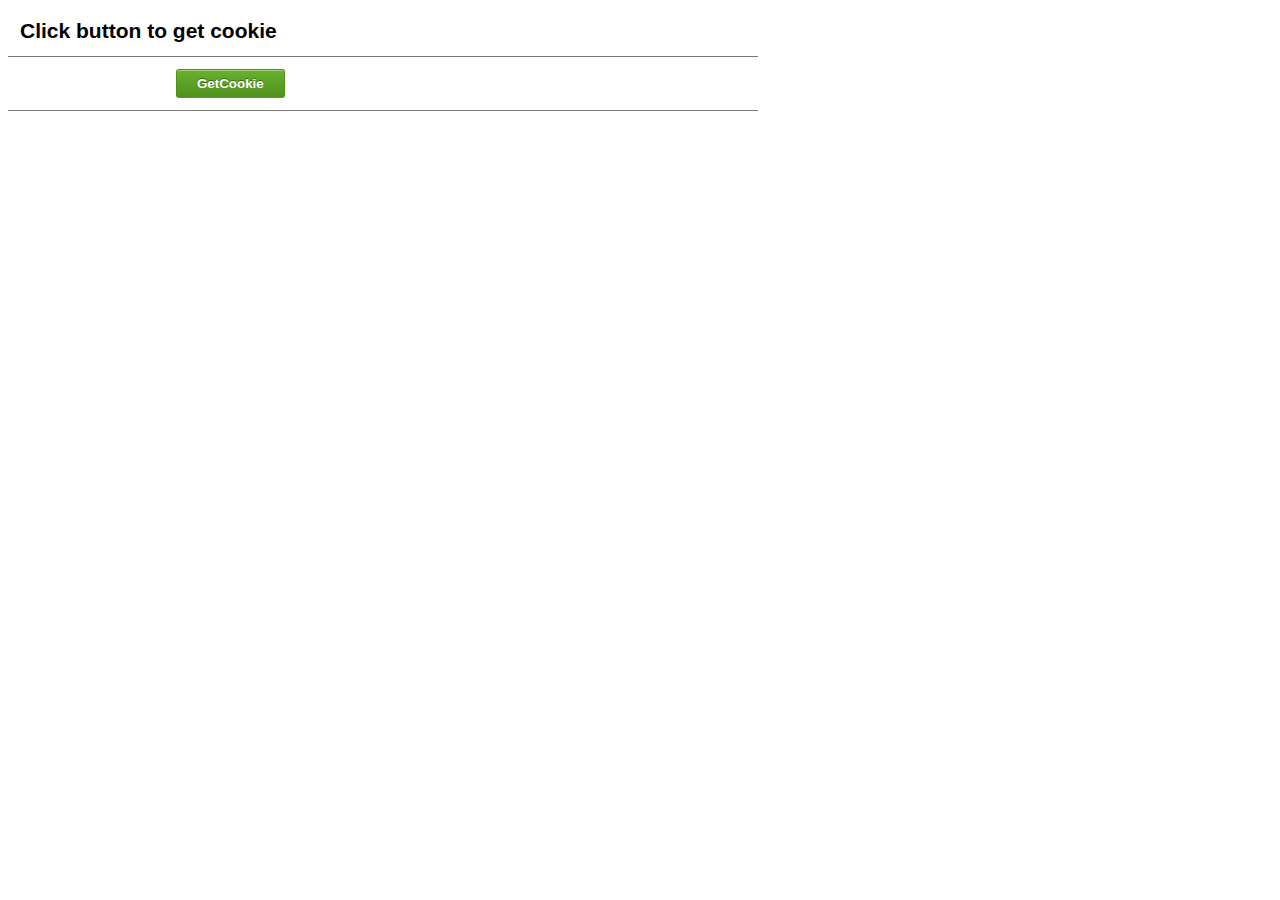
<file: cookie.html>
<!DOCTYPE html>
<html>
<head>
    <meta charset="utf-8">
    <title>Login</title>
    <link rel="stylesheet" media="screen" href="styles.css" >
</head>
<body>

<form class="common_form" action="" method="post" >
  <ul>
    <li>
         <h2>Click button to get cookie</h2>
          </li>
  <li>
    <button class="submit" type="submit">GetCookie</button>
</li>

</ul>

</form>


</body>
</html>
</file>
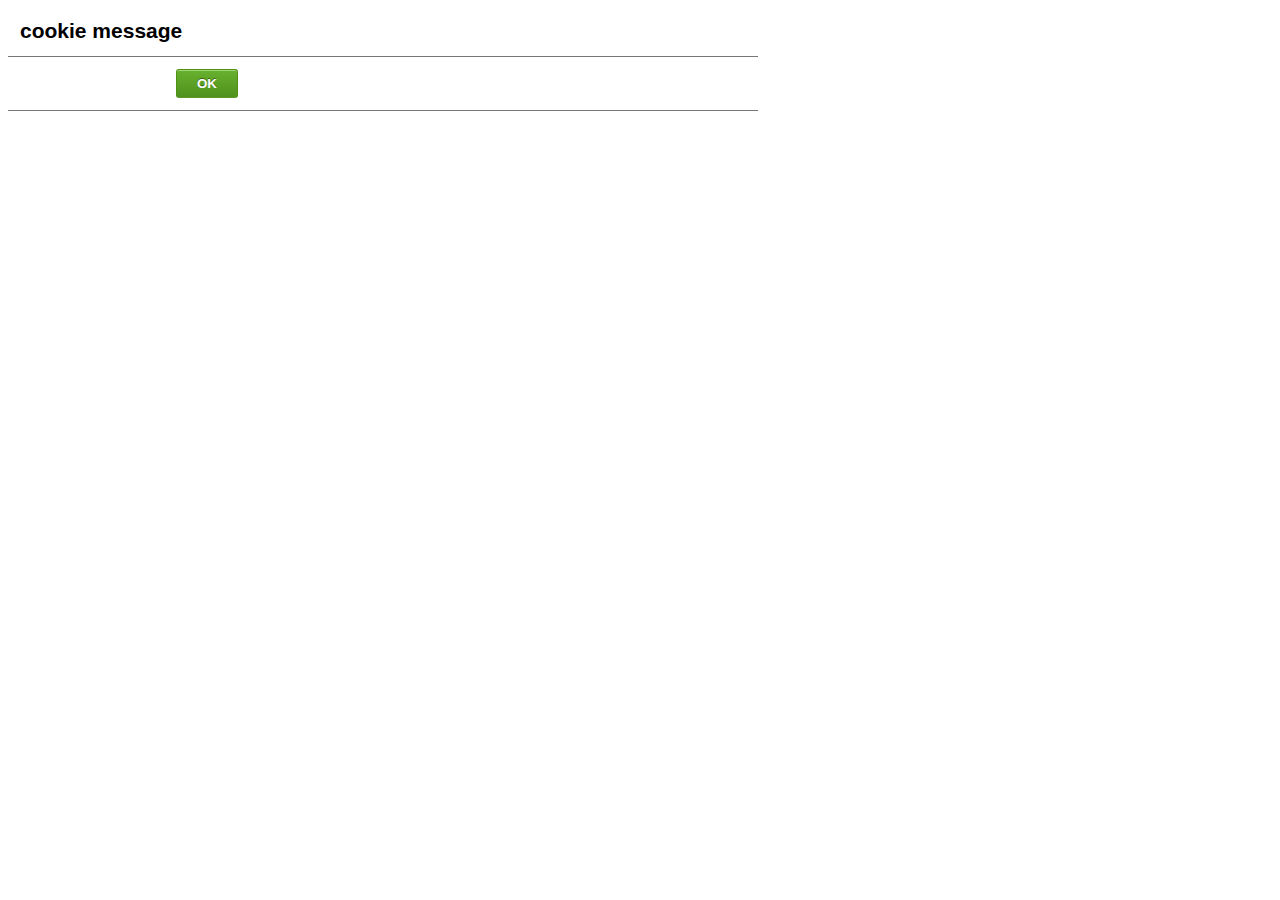
<file: cookieMessage.html>
<!DOCTYPE html>
<html>
<head>
    <meta charset="utf-8">
    <title>Login</title>
    <link rel="stylesheet" media="screen" href="styles.css" >
</head>
<body>

<form class="common_form" action="" method="post" name="contact_form">
  <ul>
    <li>
         <h2>cookie message</h2>
          </li>
 <li>
 <button class="submit" type="submit">OK</button>
</li>
</ul>

</form>


</body>
</html>
</file>
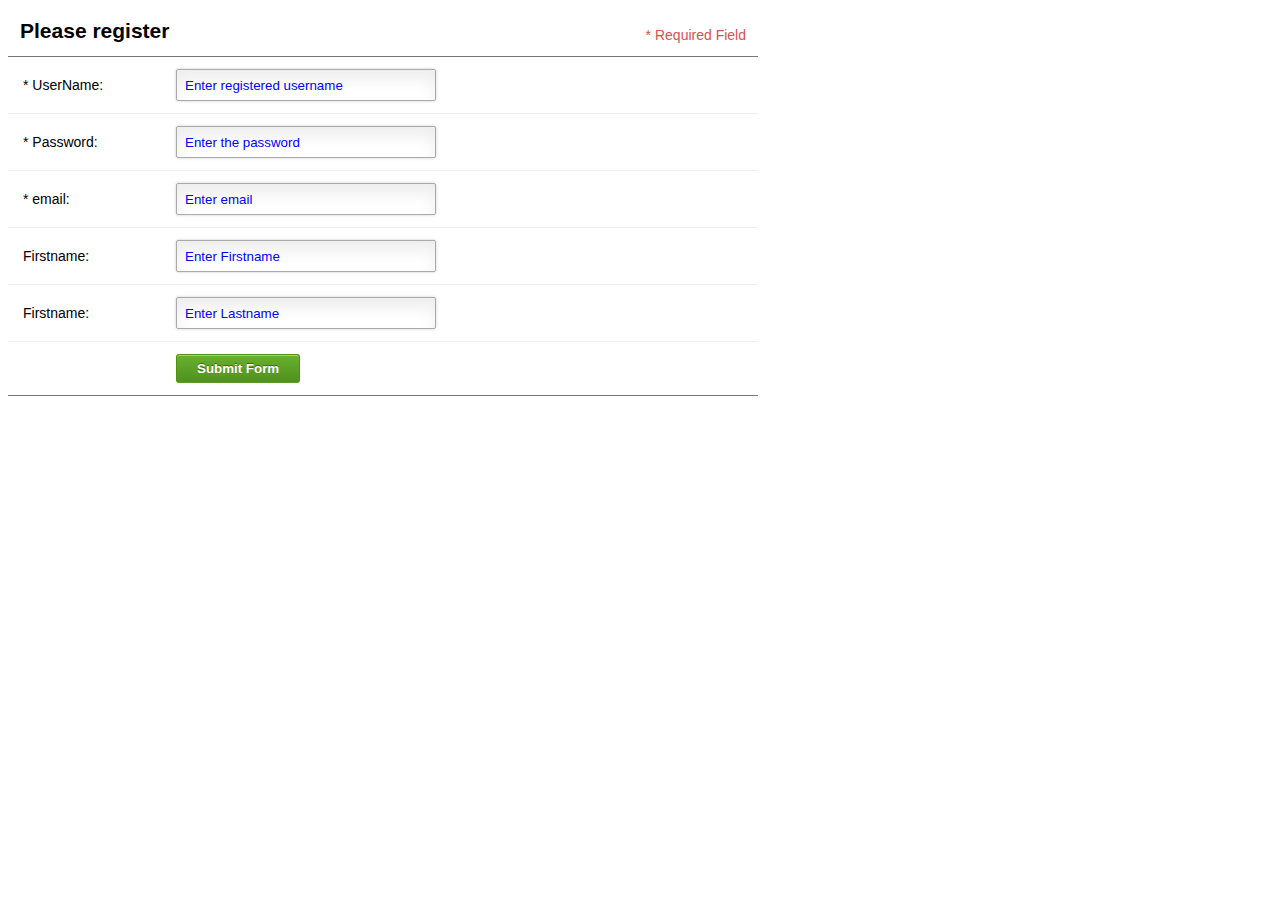
<file: registerForm.html>
<!DOCTYPE html>
<html>
<head>
    <meta charset="utf-8">
    <title>Login</title>
    <link rel="stylesheet" media="screen" href="styles.css" >
</head>
    <script src="jquery-2.2.3.js"></script>
    <script src="validateRegister.js"></script>

<body>

<form class="common_form" action="" method="post" name="contact_form">
   <div class="errors"></div>
  <ul>
    <li>
         <h2>Please register</h2>
         <span class="required_authentication">* Required Field</span>
    </li>
    <li>
        <label for="name">* UserName:</label>
        <input id = "username" type="text" name="name" placeholder="Enter registered username" required pattern=".+"/>
    </li>
    <li>
        <label for="password">* Password:</label>
        <input id = "password" type="password" name="password" placeholder="Enter the password" required pattern=".{6,}"/>
    </li>
    <li>
        <label for="email">* email:</label>
        <input id = "email" type="" name="email" placeholder="Enter email" required>
    </li>
    <li>
        <label for="Firstname"> Firstname: </label>
        <input type="text" name="Firstname" placeholder="Enter Firstname">
    </li>
    <li>
        <label for="Lastname"> Firstname: </label>
        <input type="text" name="Lastname" placeholder="Enter Lastname">
    </li>

    <li>
    <button class="submit" type="submit">Submit Form</button>
</li>

</ul>

</form>


</body>
</html>
</file>
<file: styles.css>
.common_form ul {
    width:750px;
    list-style-type:none;
    list-style-position:outside;
    margin:0px;
    padding:0px;
}
.common_form li{
    padding:12px;
    border-bottom:1px solid #eee;
    position:relative;
}
:-moz-placeholder {
    color: blue;
}

::-webkit-input-placeholder {
    color: blue;
}

*:focus {color: green}

body {font: 14px/21px "Lucida Sans", "Lucida Grande", "Lucida Sans Unicode", sans-serif;}
.contact_form h2, .contact_form label {font-family:Georgia, Times, "Times New Roman", serif;}
.form_hint, .required_notification {font-size: 11px;}
.contact_form li:first-child, .contact_form li:last-child {
    border-bottom:1px solid #777;
}

.common_form h2 {
    margin:0;
    display: inline;
}
.required_authentication {
    color:#d45252;
    margin:5px 0 0 0;
    display:inline;
    float:right;
}

.common_form li:first-child, .common_form li:last-child {
    border-bottom:1px solid #777;
}

.common_form label {
    width:150px;
    margin-top: 3px;
    display:inline-block;
    float:left;
    padding:3px;
}
.common_form input {
    height:20px;
    width:220px;
    padding:5px 8px;
}
.common_form textarea {padding:8px; width:300px;}
.common_form button {margin-left:156px;}
.common_form input, .contact_form textarea {
    border:1px solid #aaa;
    box-shadow: 0px 0px 3px #ccc, 0 10px 15px #eee inset;
    border-radius:2px;
}
.common_form input:focus, .contact_form textarea:focus {
    background: #fff;
    border:1px solid #555;
    box-shadow: 0 0 3px #aaa;
    padding-right:70px;
    -moz-transition: padding .25s;
    -webkit-transition: padding .25s;
    -o-transition: padding .25s;
    transition: padding .25s;
}
/* Button Style */
button.submit {
    background-color: #68b12f;
    background: -webkit-gradient(linear, left top, left bottom, from(#68b12f), to(#50911e));
    background: -webkit-linear-gradient(top, #68b12f, #50911e);
    background: -moz-linear-gradient(top, #68b12f, #50911e);
    background: -ms-linear-gradient(top, #68b12f, #50911e);
    background: -o-linear-gradient(top, #68b12f, #50911e);
    background: linear-gradient(top, #68b12f, #50911e);
    border: 1px solid #509111;
    border-bottom: 1px solid #5b992b;
    border-radius: 3px;
    -webkit-border-radius: 3px;
    -moz-border-radius: 3px;
    -ms-border-radius: 3px;
    -o-border-radius: 3px;
    box-shadow: inset 0 1px 0 0 #9fd574;
    -webkit-box-shadow: 0 1px 0 0 #9fd574 inset ;
    -moz-box-shadow: 0 1px 0 0 #9fd574 inset;
    -ms-box-shadow: 0 1px 0 0 #9fd574 inset;
    -o-box-shadow: 0 1px 0 0 #9fd574 inset;
    color: white;
    font-weight: bold;
    padding: 6px 20px;
    text-align: center;
    text-shadow: 0 -1px 0 #396715;
}
button.submit:hover {
    opacity:.85;
    cursor: pointer;
}
button.submit:active {
    border: 1px solid #20911e;
    box-shadow: 0 0 10px 5px #356b0b inset;
    -webkit-box-shadow:0 0 10px 5px #356b0b inset ;
    -moz-box-shadow: 0 0 10px 5px #356b0b inset;
    -ms-box-shadow: 0 0 10px 5px #356b0b inset;
    -o-box-shadow: 0 0 10px 5px #356b0b inset;

}

.common_form input, .common_form textarea {
    padding-right:30px;
}

.common_form input:focus + .form_hint {display: inline;}
.errors {
                color: red;
            }
</file>
